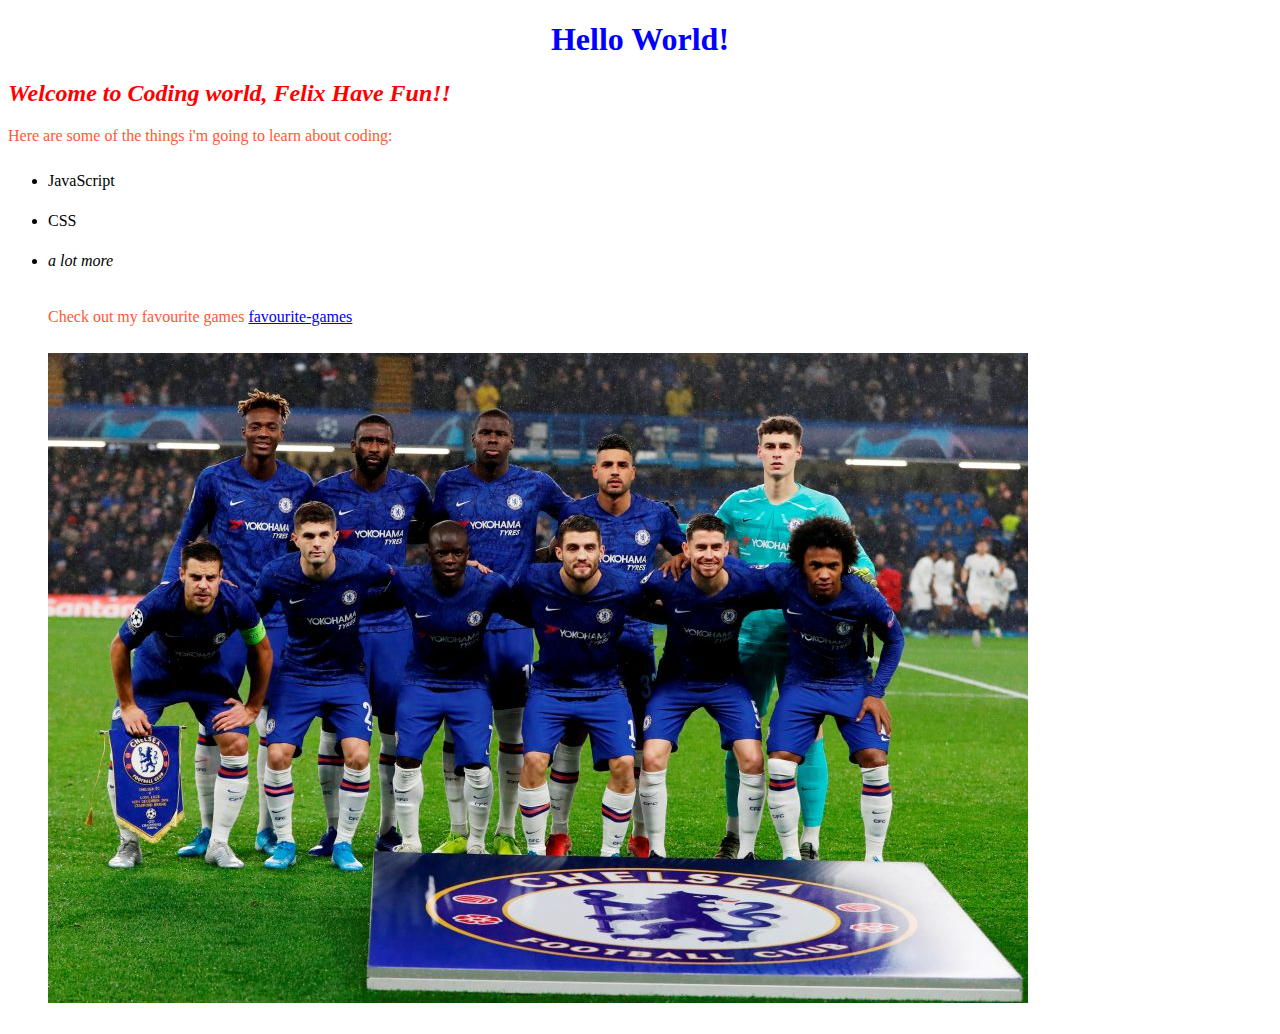
<file: index.html>
<!DOCTYPE html>
<html>
<head>
    <meta charset="UTF-8">
    <meta name="viewport" content="width=device-width, initial-scale=1.0">
    <title>My first webpage</title>
    <link href="css/styles.css" rel="stylesheet" type="text/css">
</head>
<body>
    <h1>Hello World!</h1>

    <h2>Welcome to Coding world, <strong>Felix Have Fun!!</strong></h2>

    <p>Here are some of the things i'm going to learn about coding:</p>
    <ul>
        <li>JavaScript</li>
        <li>CSS</li>
        <li><em> a lot more</em></li>
        <p>Check out my favourite games <a href="favourite-games.html">favourite-games</a></p>
            <img src="chelsea.jpg" alt="A photo of chelsea football club">


</body>
</html>
</file>
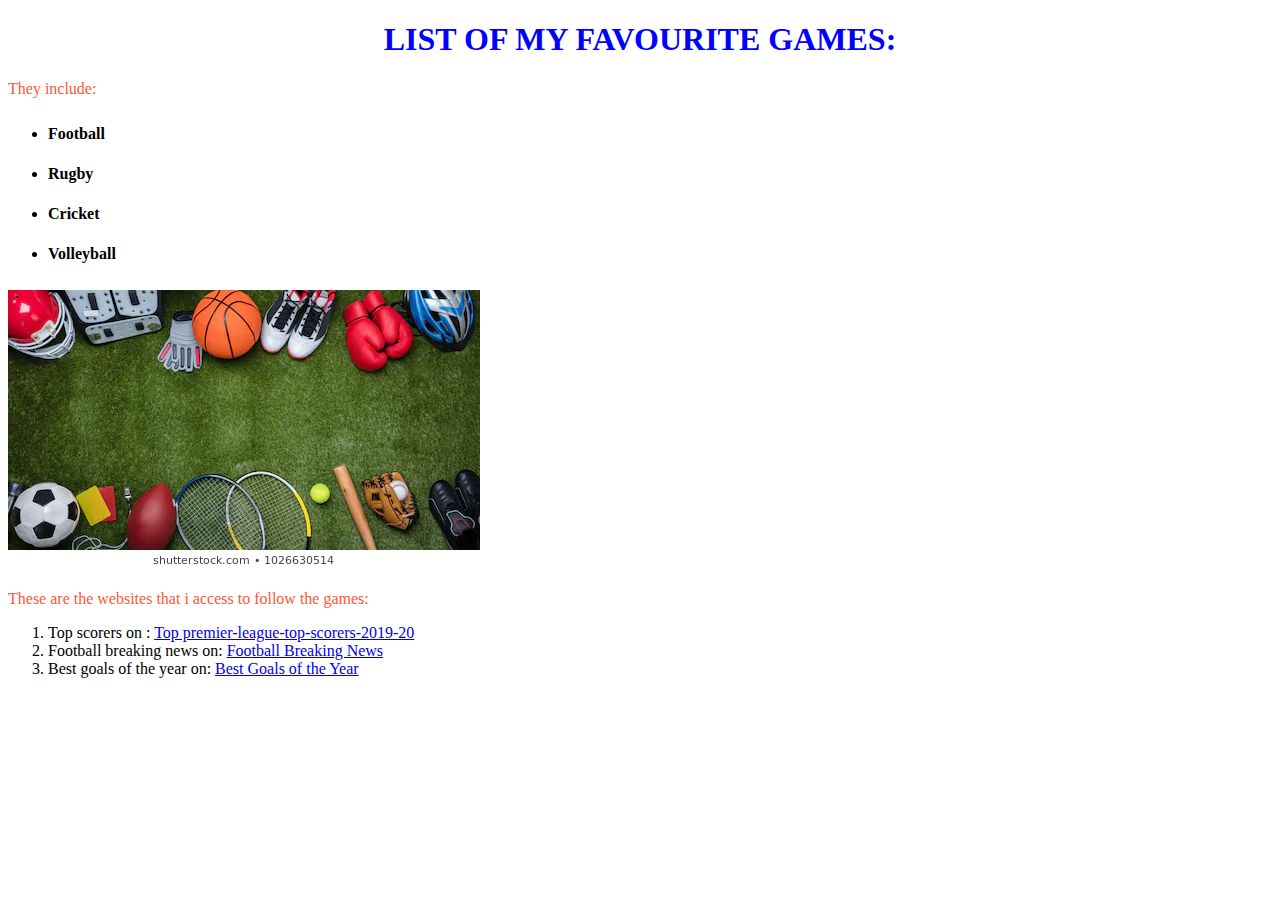
<file: favourite-games.html>
<!DOCTYPE html>
<html lang="en">
<head>
    <meta charset="UTF-8">
    <meta name="viewport" content="width=h1, initial-scale=1.0">
    <title>GAMES</title>
    <link href="css/styles.css" rel="stylesheet" type="text/css">
</head>
<body>
    <h1>LIST OF MY FAVOURITE GAMES:</h1>
    <p>They include:</p>
    <ul> <strong>
        <li>Football</li>
        <li>Rugby</li>
        <li>Cricket</li>
        <li>Volleyball</li> </strong>
    </ul>
    <img src="games.jpg.webp" alt="A picture representing the games i love">
    <p>These are the websites that i access to follow the games:</p>
    <ol>
        <li>Top scorers on : <a href="https://www.squawka.com/en/premier-league-top-scorers-2019-20/">Top premier-league-top-scorers-2019-20</a> </li>
        <li>Football breaking news on: <a href="https://www.newsnow.co.uk/h/Sport/Football">Football Breaking News</a> </li>
        <li>Best goals of the year on: <a href="https://www.youtube.com/watch?v=rs5IC99N_oI">Best Goals of the Year</a></li>

    </ol>
</body>
</html>
</file>
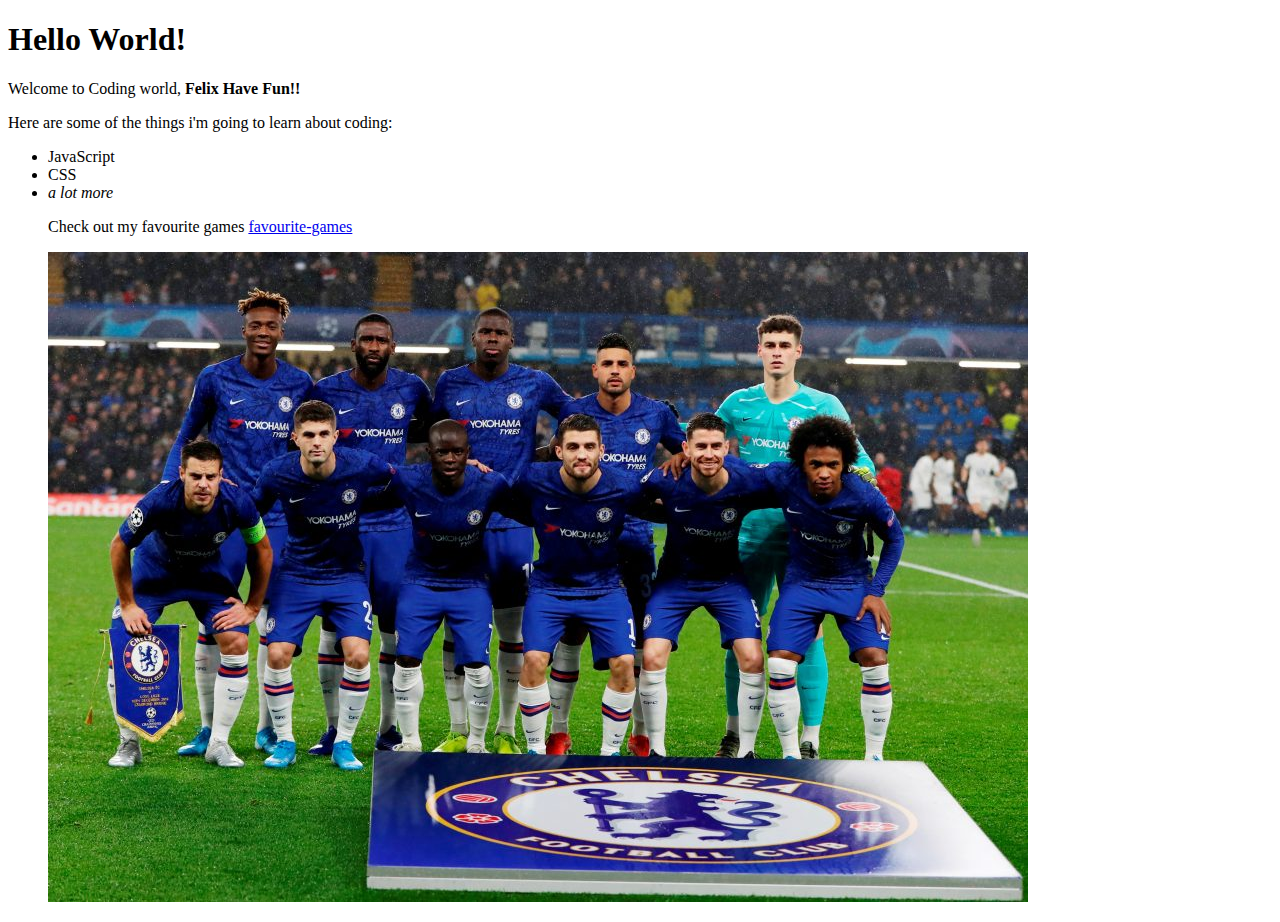
<file: my-first-webpage.html>
<!DOCTYPE html>
<html>
<head>
    <meta charset="UTF-8">
    <meta name="viewport" content="width=device-width, initial-scale=1.0">
    <title>My first webpage</title>
</head>
<body>
    <h1>Hello World!</h1>

    <p>Welcome to Coding world, <strong>Felix Have Fun!!</strong></p>

    <p>Here are some of the things i'm going to learn about coding:</p>
    <ul>
        <li>JavaScript</li>
        <li>CSS</li>
        <li><em> a lot more</em></li>
        <p>Check out my favourite games <a href="favourite-games.html">favourite-games</a></p>
            <img src="chelsea.jpg" alt="A photo of chelsea football club">


</body>
</html>
</file>
<file: css/styles.css>
h1{
    color:blue;
    text-align:center;
}

h2{
    color:red;
    font-style:italic;
    text-align:left;
}
p{ 
     color:#FF5733;
     font-family:new times roman:
}

ul{ 
     line-height:40px;

}
{
     background-color:#211F51

}
</file>
